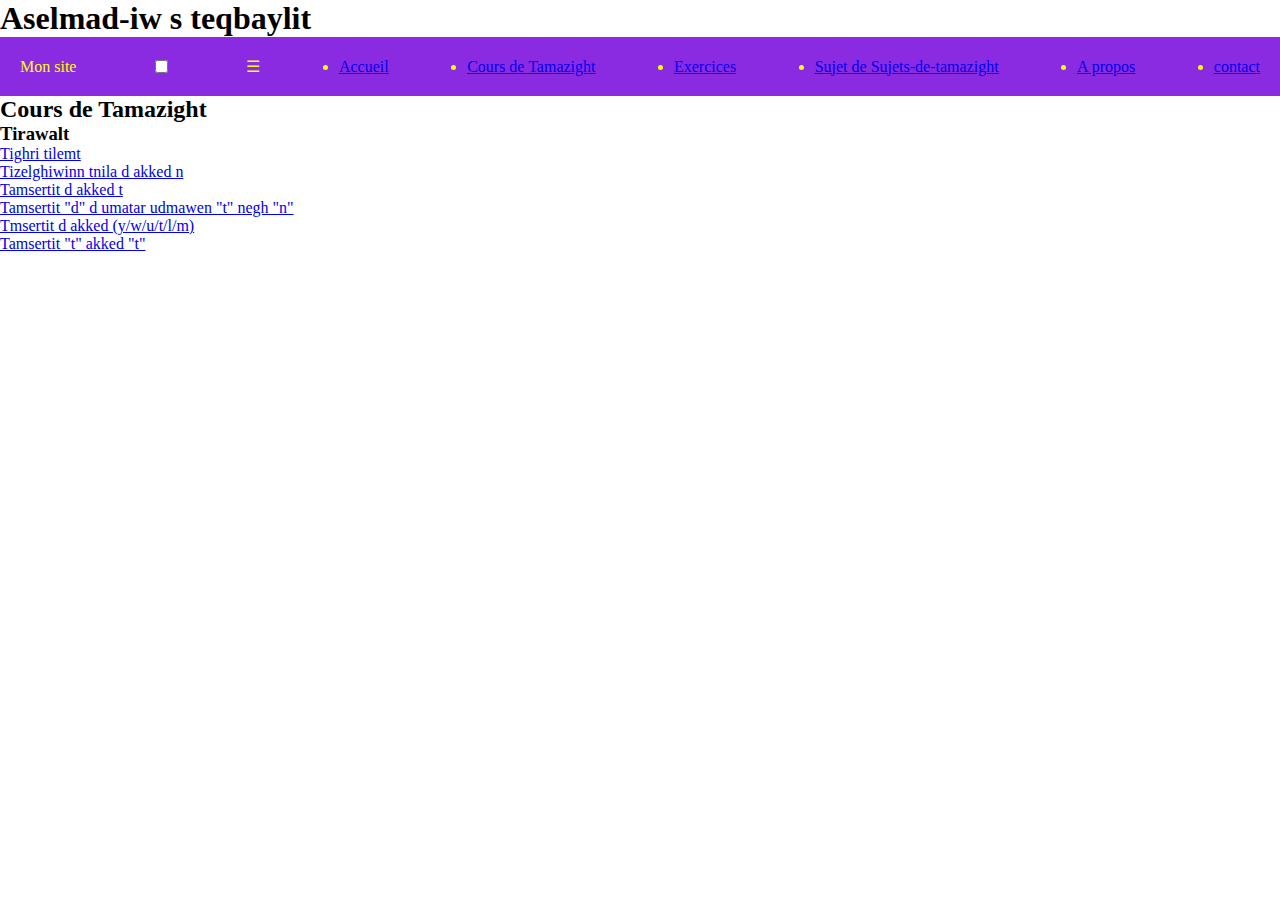
<file: index.html>
<!DOCTYPE html>
<html lang="fr">
<head>
    <meta charset="UTF-8">
    <meta name="viewport" content="width=device-width, initial-scale=1.0">
    <title>Aselmad-iw s teqbaylit</title>
    <link rel="stylesheet" href="style.css">
</head>
<body>
<header>
    <h1>Aselmad-iw s teqbaylit</h1>
    <nav class="navbar">
        <div class="logo">Mon site</div>

        <!--Botton menu pour mobile-->
        <input type="checkbox" id="">
        <label for="menu-toggle" class="Menu-icon">&#9776;</label>
            <li>
                <a href="Accueil">Accueil</a>
            </li>
            <li>
                <a href="Cours-de-Tamzight.html ">Cours de Tamazight</a>
            </li>
            <li>
                <a href="Exercices">Exercices</a>
            </li>
            <li>
                <a href="Sujets-de-tamazight">Sujet de Sujets-de-tamazight</a>
            </li>
            <li>
                <a href="about">A propos</a>
            </li>
            <li>
                <a href="contact">contact</a>
            </li>

        </ul>
    </nav>

</header> 
<main>
    <section class="cours-de-tamazight">
        <h2>Cours de Tamazight</h2>
            <h3>Tirawalt</h3>
            <div class="titre-de-cours"><a href="#">Tighri tilemt</a></div>
            <div class="titre-de-cours"><a href="#">Tizelghiwinn tnila d akked n</a></div>
            <div class="titre-de-cours"><a href="#">Tamsertit d akked t</a></div>
            <div class="titre-de-cours"><a href="#">Tamsertit "d" d umatar udmawen "t" negh "n"</a></div>
            <div class="titre-de-cours"><a href="#">Tmsertit d akked (y/w/u/t/l/m)</a></div>
            <div class="titre-de-cours"><a href="#">Tamsertit "t" akked "t"</a></div>
    </section>
    <section class="exercices">
        
        
    </section>
    <section>
        

</main>
<footer>

</footer>   
    
</body>
</html>
</file>
<file: style.css>
*{
    margin:0;
    padding:0;
    box-sizing: border-box;
}body{
    font-family: Georgia, 'Times New Roman', Times, serif;
}
.navbar{
    display: flex;
    flex-direction: row;
    justify-content: space-between;
    align-items: center;
    position: relative;
    padding: 20px 20px;
    background-color: blueviolet;
    color: yellow;
}
.menu{
    display: flex;
    list-style: none;
}
.menu li{
    margin-left:20px;
}
.menu a{
    text-decoration: none;
    color:white;
    transition: colors 0.3s;
}
Menu a:hover:{
    color:orangered;
}
</file>
